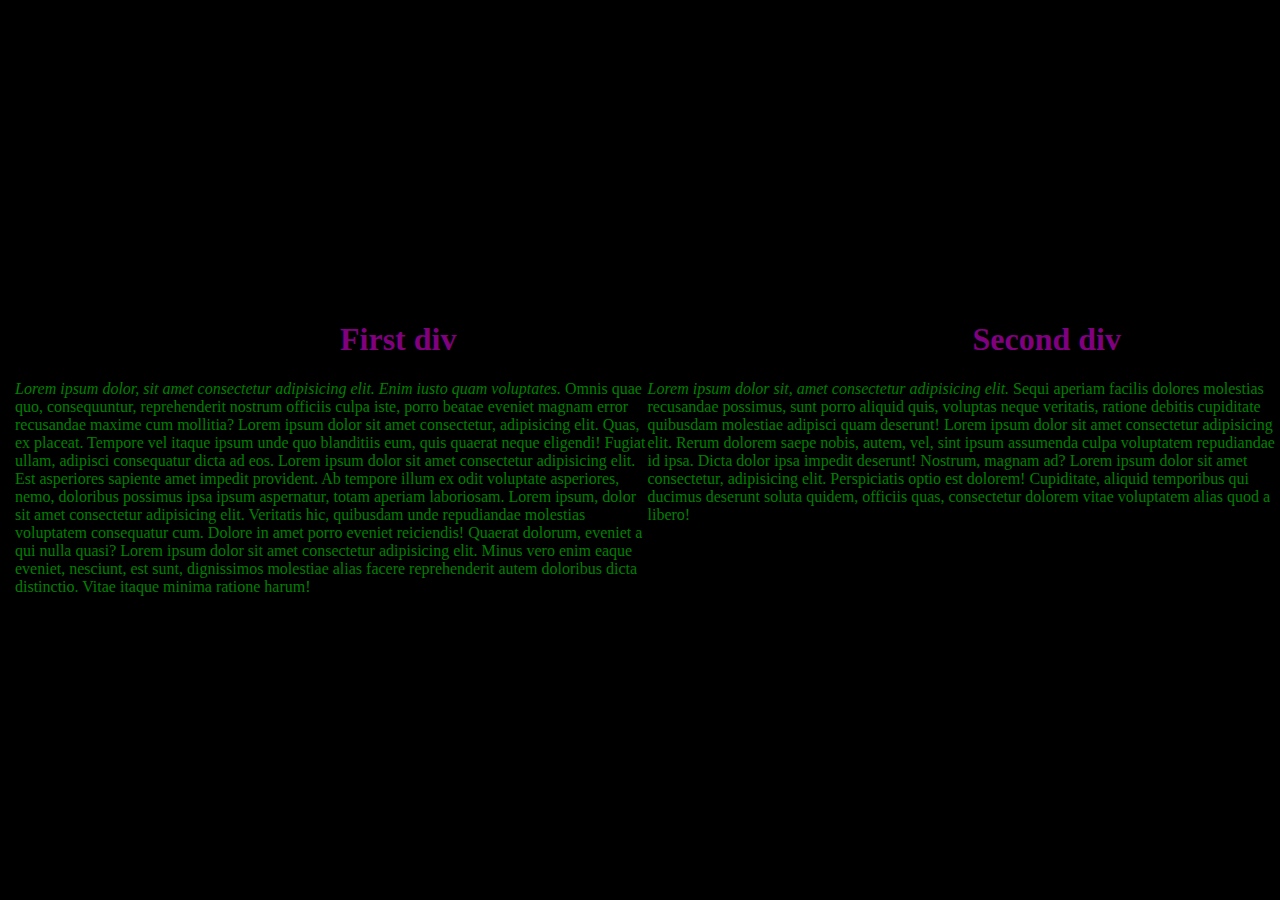
<file: ClassRoomChallenges/htmlChallenge/index.html>
<!-- 
    html:
    -Create two seperate divs within the body element. x
    -Give those divs a class name of "container" x
    -Within each of the divs, create an h1 tag and a paragraph tag x
    -Fill the h1 with whatever heading you want but for the paragraph tag, find some lorem ipsum to use by making a "lorem ipsum" google search x
​
    css:
    -Make the heading tags bold and purple x
    -Make the paragraph tags green with some words italicized x
    -Make the background color of the entire document black x
    -Align the two divs so that they are side by side, and centered horizontally as well as vertically. 
 -->




<!DOCTYPE html>
<html lang="en">
<head>
    <meta charset="UTF-8">
    <meta http-equiv="X-UA-Compatible" content="IE=edge">
    <meta name="viewport" content="width=device-width, initial-scale=1.0">
    <title>htmlChallenge</title>
    <link rel="stylesheet" href="index.css">
</head>
<body>
<div class="main">
    <div class="container">
        <h1><span class="bg">First div</span></h1>
        <p>
            <span class="pc"><span class="it">Lorem ipsum dolor, sit amet consectetur adipisicing elit. Enim iusto quam voluptates.</span> Omnis quae quo, consequuntur, reprehenderit nostrum officiis culpa iste, porro beatae eveniet magnam error recusandae maxime cum mollitia? Lorem ipsum dolor sit amet consectetur, adipisicing elit. Quas, ex placeat. Tempore vel itaque ipsum unde quo blanditiis eum, quis quaerat neque eligendi! Fugiat ullam, adipisci consequatur dicta ad eos. Lorem ipsum dolor sit amet consectetur adipisicing elit. Est asperiores sapiente amet impedit provident. Ab tempore illum ex odit voluptate asperiores, nemo, doloribus possimus ipsa ipsum aspernatur, totam aperiam laboriosam. Lorem ipsum, dolor sit amet consectetur adipisicing elit. Veritatis hic, quibusdam unde repudiandae molestias voluptatem consequatur cum. Dolore in amet porro eveniet reiciendis! Quaerat dolorum, eveniet a qui nulla quasi? Lorem ipsum dolor sit amet consectetur adipisicing elit. Minus vero enim eaque eveniet, nesciunt, est sunt, dignissimos molestiae alias facere reprehenderit autem doloribus dicta distinctio. Vitae itaque minima ratione harum!</span>
        </p> 
    </div>
    <div class="container">
        <h1><span class="bg">Second div</span></h1>
        <p>
            <span class="pc"><span class="it">Lorem ipsum dolor sit, amet consectetur adipisicing elit.</span> Sequi aperiam facilis dolores molestias recusandae possimus, sunt porro aliquid quis, voluptas neque veritatis, ratione debitis cupiditate quibusdam molestiae adipisci quam deserunt! Lorem ipsum dolor sit amet consectetur adipisicing elit. Rerum dolorem saepe nobis, autem, vel, sint ipsum assumenda culpa voluptatem repudiandae id ipsa. Dicta dolor ipsa impedit deserunt! Nostrum, magnam ad? Lorem ipsum dolor sit amet consectetur, adipisicing elit. Perspiciatis optio est dolorem! Cupiditate, aliquid temporibus qui ducimus deserunt soluta quidem, officiis quas, consectetur dolorem vitae voluptatem alias quod a libero!</span>
        </p>
    </div>
</div>    
</body>
</html>
</file>
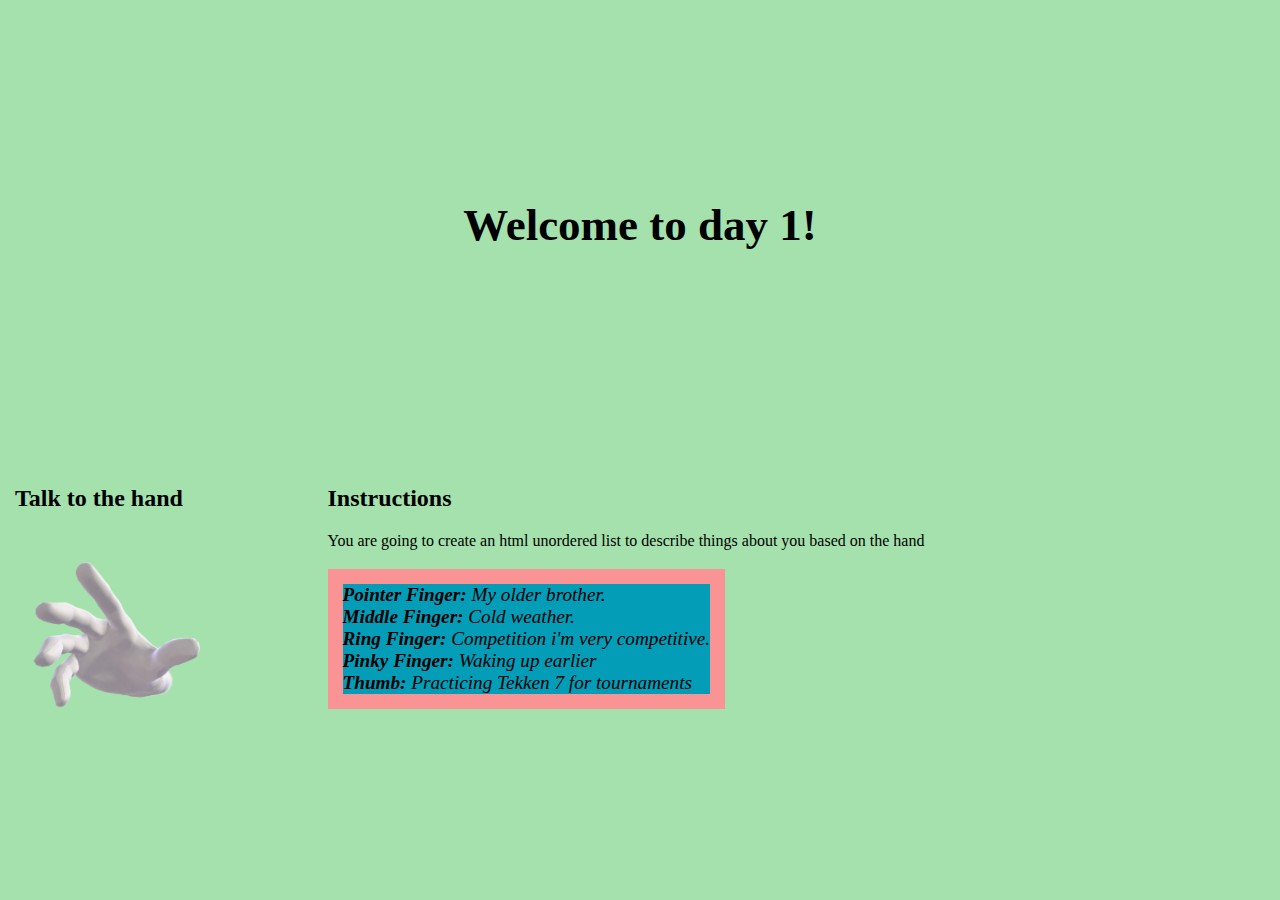
<file: ClassRoomChallenges/IceBreaker/index.html>
<!DOCTYPE html>
<html lang="en">
  <head>
    <meta charset="UTF-8" />
    <meta http-equiv="X-UA-Compatible" content="IE=edge" />
    <meta name="viewport" content="width=device-width, initial-scale=1.0" />
    <title>day2class</title>
    <link rel="stylesheet" href="index.css" />
  </head>
  <body>
    <header>
      <div id="header">
        <h1 style="font-size: 45px">Welcome to day 1!</h1>
      </div>
    </header>
    <section>
        <div class="container">
            <div class="col">
              <h2>Talk to the hand</h2>
              <img src="./Master_Hand_SSBU.png" height=200px alt="picture of a hand" />
            </div>
            <div class="col">
              <h2>Instructions</h2>
              <p>
                You are going to create an html unordered list to describe things
                about you based on the hand
              </p>
              <ul id="instructions-list">
                <li><b>Pointer Finger:</b> My older brother.</li>
                <li><b>Middle Finger:</b> Cold weather.</li>
                <li><b>Ring Finger:</b> Competition i'm very competitive.</li>
                <li><b>Pinky Finger:</b> Waking up earlier</li>
                <li>
                  <b>Thumb:</b> Practicing Tekken 7 for tournaments                   
                </li>
              </ul>
            </div>
        </div>
    </section>
  </body>
</html>
</file>
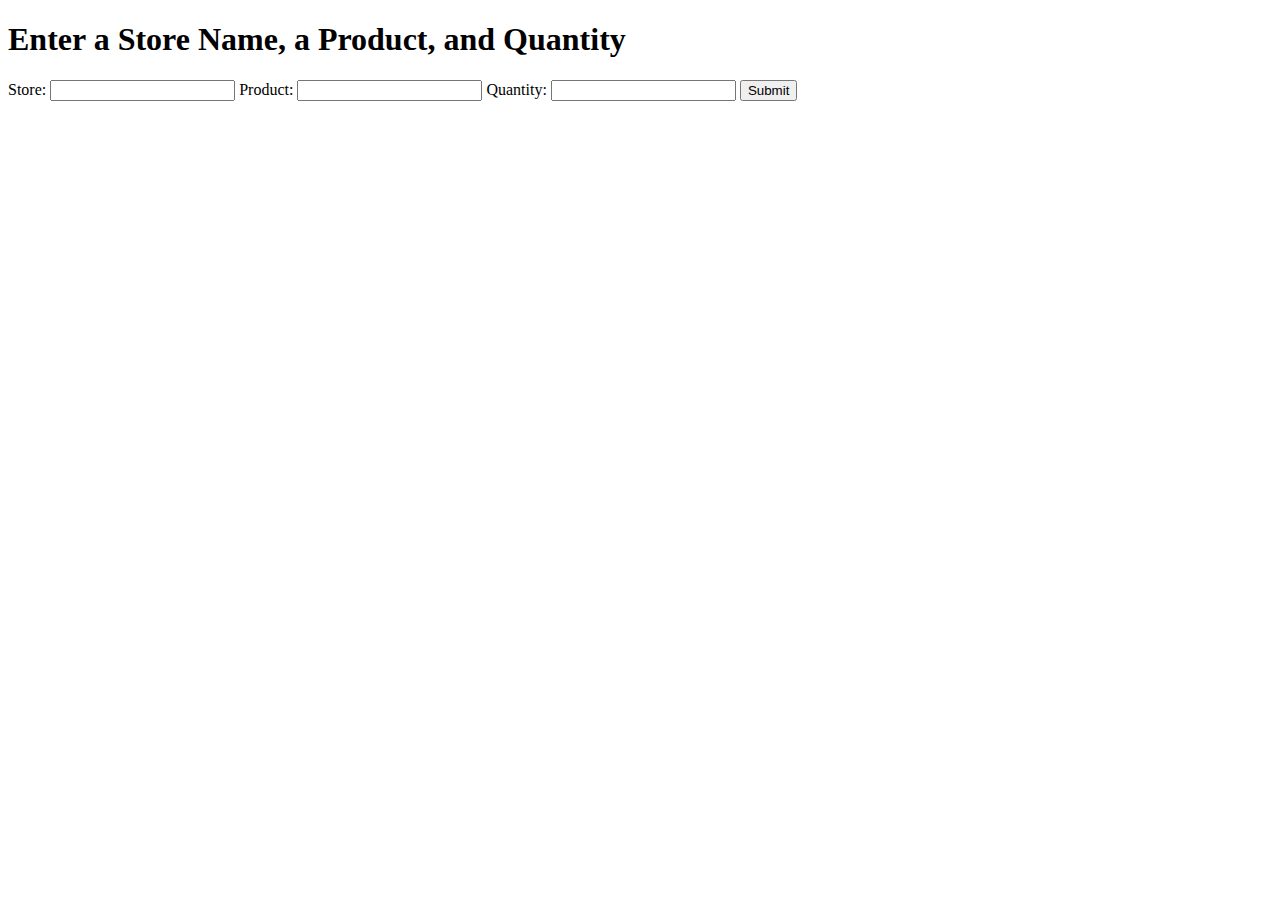
<file: HomeworkChallenges/2.1 - Input Fields/index.html>
<!DOCTYPE html>
<html lang="en">
  <head>
    <meta charset="UTF-8" />
    <meta name="viewport" content="width=device-width, initial-scale=1.0" />
    <meta http-equiv="X-UA-Compatible" content="ie=edge" />
    <title>Document</title>
  </head>

  <body>
    <h1>Enter a Store Name, a Product, and Quantity</h1>
    <form>
      Store: <input type="text" name="store" id="store" /> Product:
      <input type="text" name="product" id="product" /> Quantity:
      <input type="text" name="quantity" id="quantity" />
      <button type="button" onclick="">Submit</button>
    </form>

    <p class="result"></p>

    <script src="main.js"></script>
  </body>
</html>
</file>
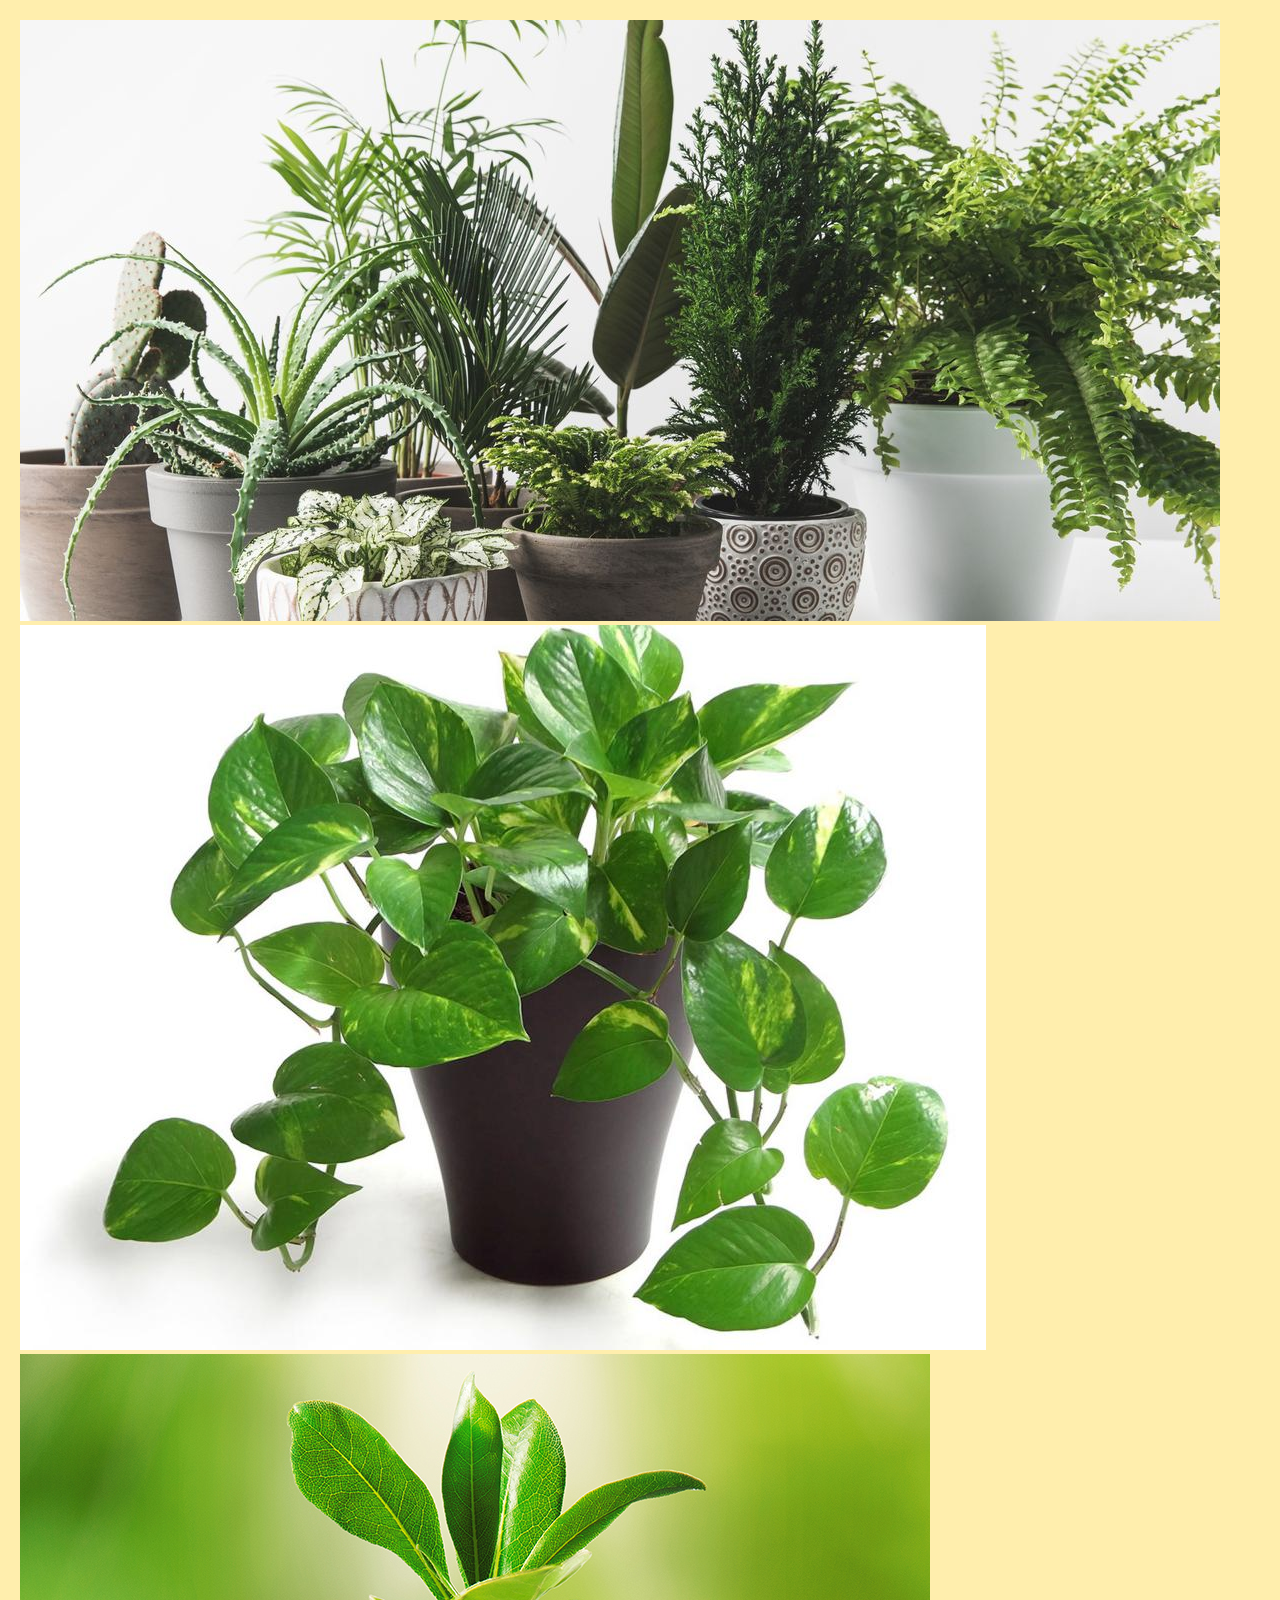
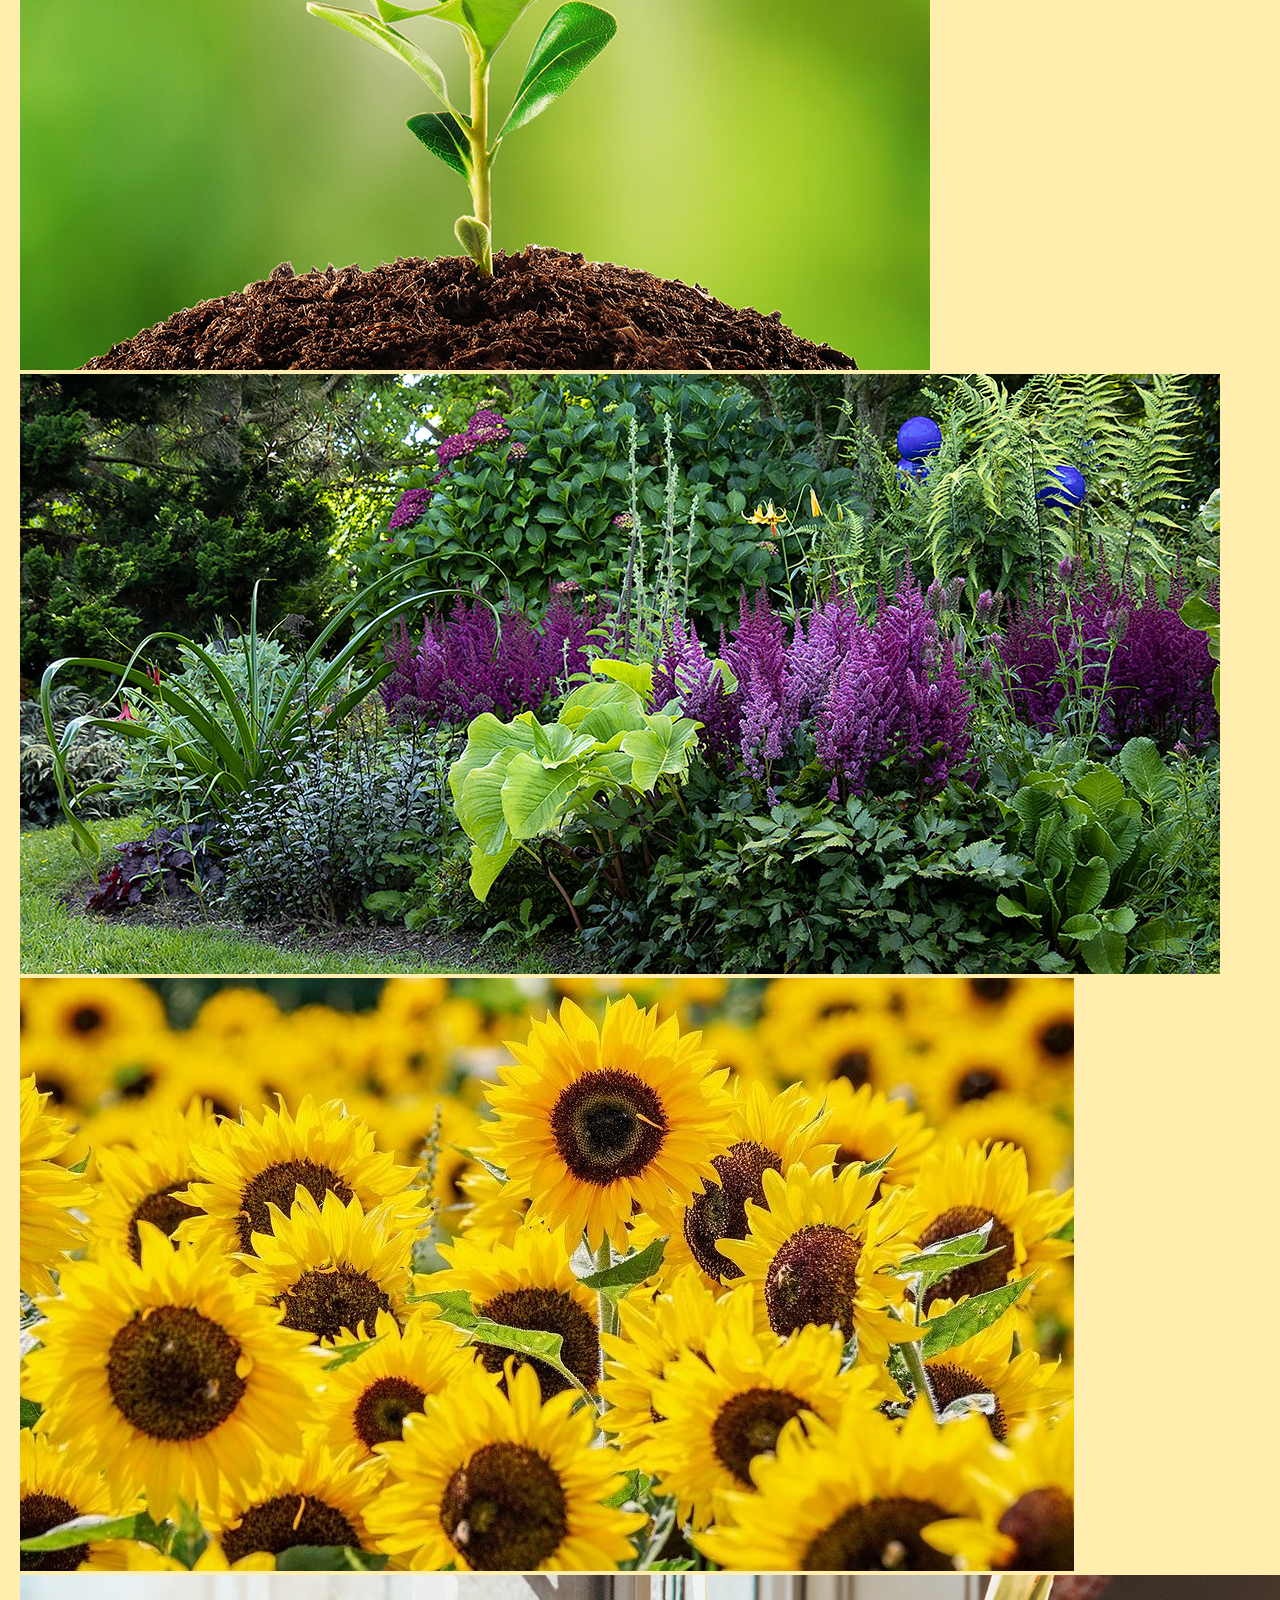
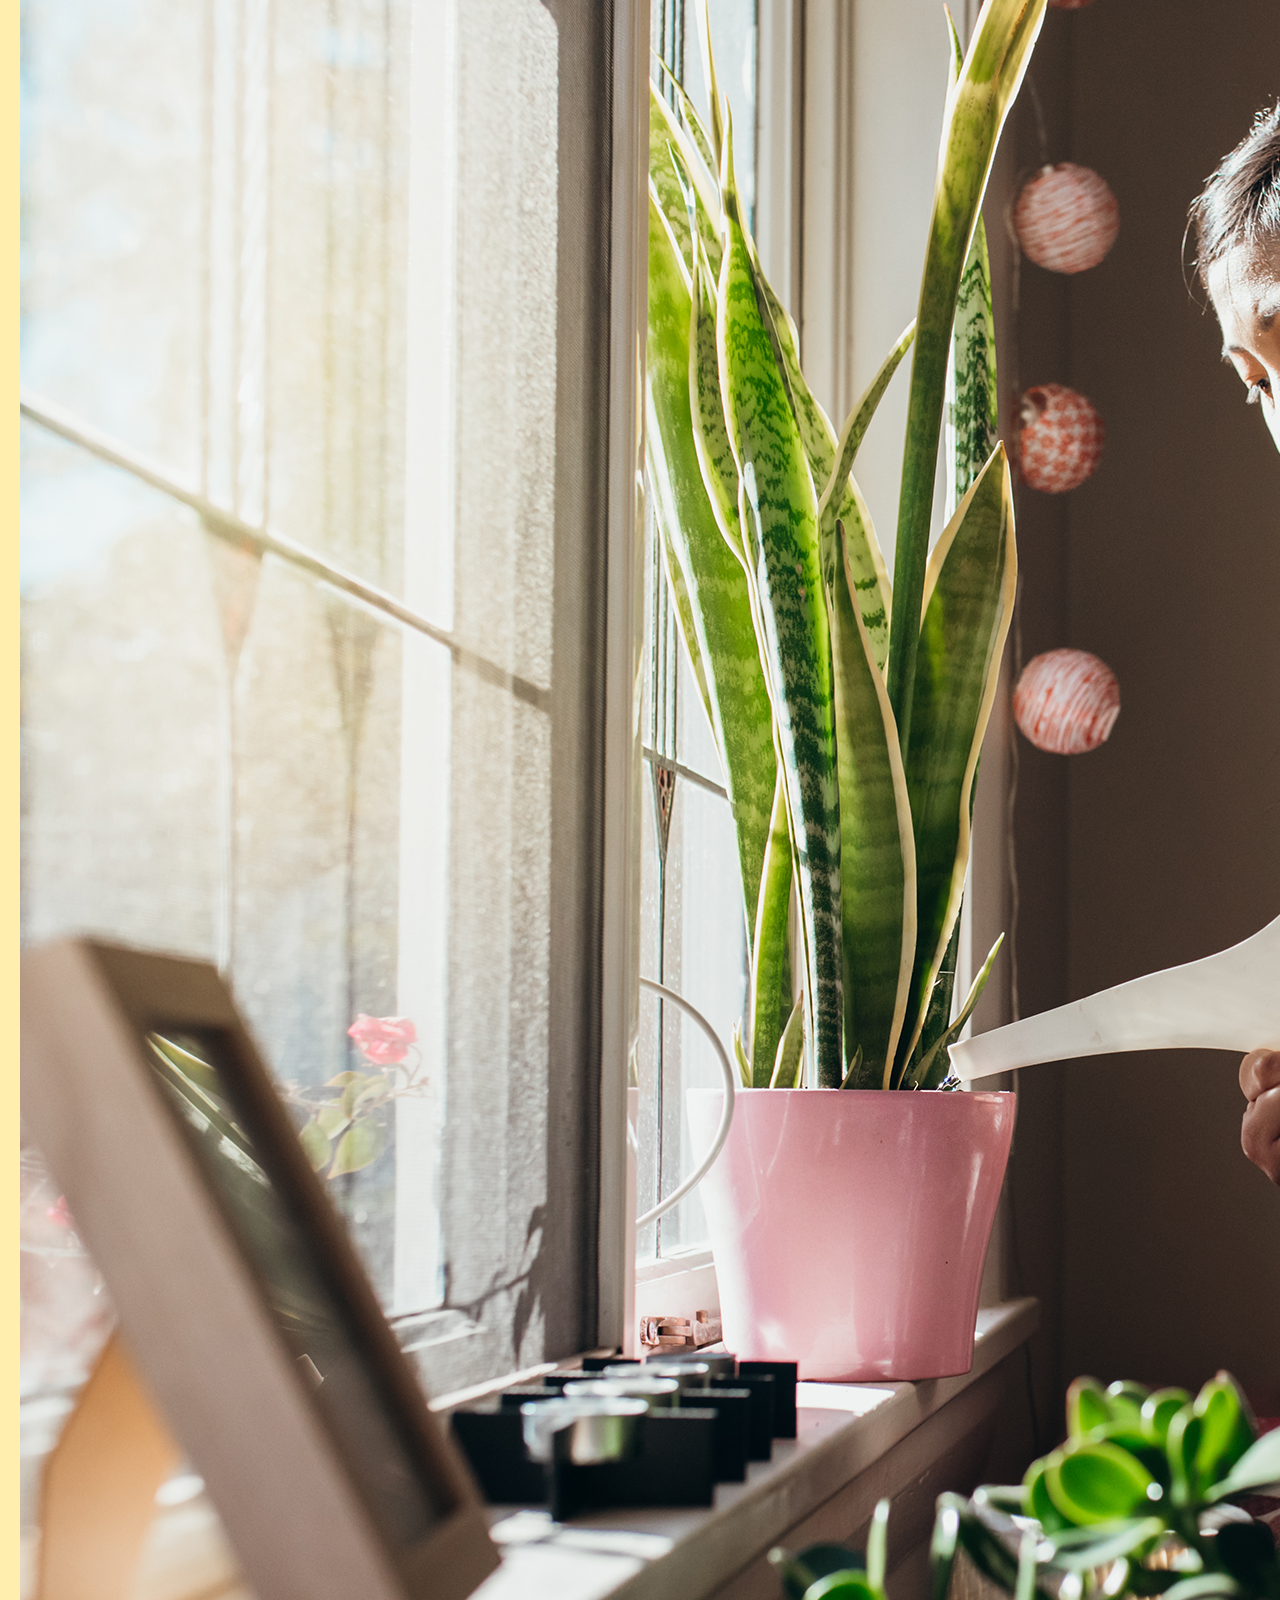
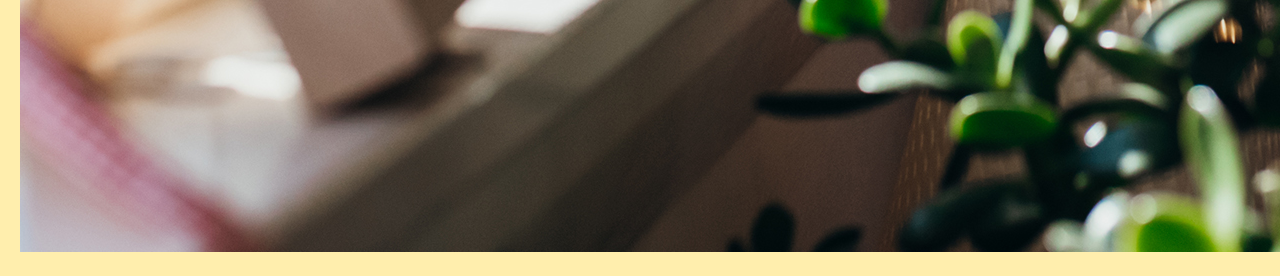
<file: ClassRoomChallenges/Flexbox-Lesson/FlexGallery/index.html>
<!DOCTYPE html>
<html lang="en">
  <head>
    <meta charset="UTF-8" />
    <meta http-equiv="X-UA-Compatible" content="IE=edge" />
    <meta name="viewport" content="width=device-width, initial-scale=1.0" />
    <link rel="stylesheet" href="./index.css" />
    <title>Flex Image Demo</title>
  </head>
  <body>
    <div class="container">
      <div>
        <img src="./images/img1.jpeg" alt="" />
      </div>
      <div>
        <img src="./images/img2.jpeg" alt="" />
      </div>
      <div>
        <img src="./images/img3.jpeg" alt="" />
      </div>
      <div>
        <img src="./images/img4.jpeg" alt="" />
      </div>
      <div>
        <img src="./images/img5.jpeg" alt="" />
      </div>
      <div>
        <img src="./images/img6.jpeg" alt="" />
      </div>
    </div>
  </body>
</html>
</file>
<file: ClassRoomChallenges/htmlChallenge/index.css>
body{
    background-color: black;
    margin: 0;
}

.main{
    display: flex;
    height: 600px;
    margin-top: 300px;
    width:fit-content;
    margin-left: 15px;
}

.main > div:nth-child(1){
    flex: 1;
}

.main > div:nth-child(2){
    flex: 1;
}

.bg{
    margin-left: 325px;
    color: purple;
    font-weight: 900px;
}

.pc{
    color: green;
}

.it{
    font-style:italic;
}
</file>
<file: ClassRoomChallenges/IceBreaker/index.css>
body{
    background-color: #a5e1ad;
    margin: 0;
}

#header{
    display: flex;
    height: 450px;
    align-items: center; 
    justify-content: center;
}

.container{
    display: flex;
    height: 100%;
    margin: 15px;
}

.container > div:nth-child(1){
    flex: 1;
}

.container > div:nth-child(2){
    flex: 3;
}

#instructions-list{
    list-style-type: none;
    font-size: larger;
    font-style: oblique;
    background-color:rgb(250, 148, 148);
    padding: 15px;
    width:fit-content
    
}

li{
    background: rgb(3, 157, 184);
}
</file>
<file: ClassRoomChallenges/Flexbox-Lesson/FlexGallery/index.css>
html,
body {
  background-color: #ffeead;
  margin: 10px;
}

.container {
}
</file>
